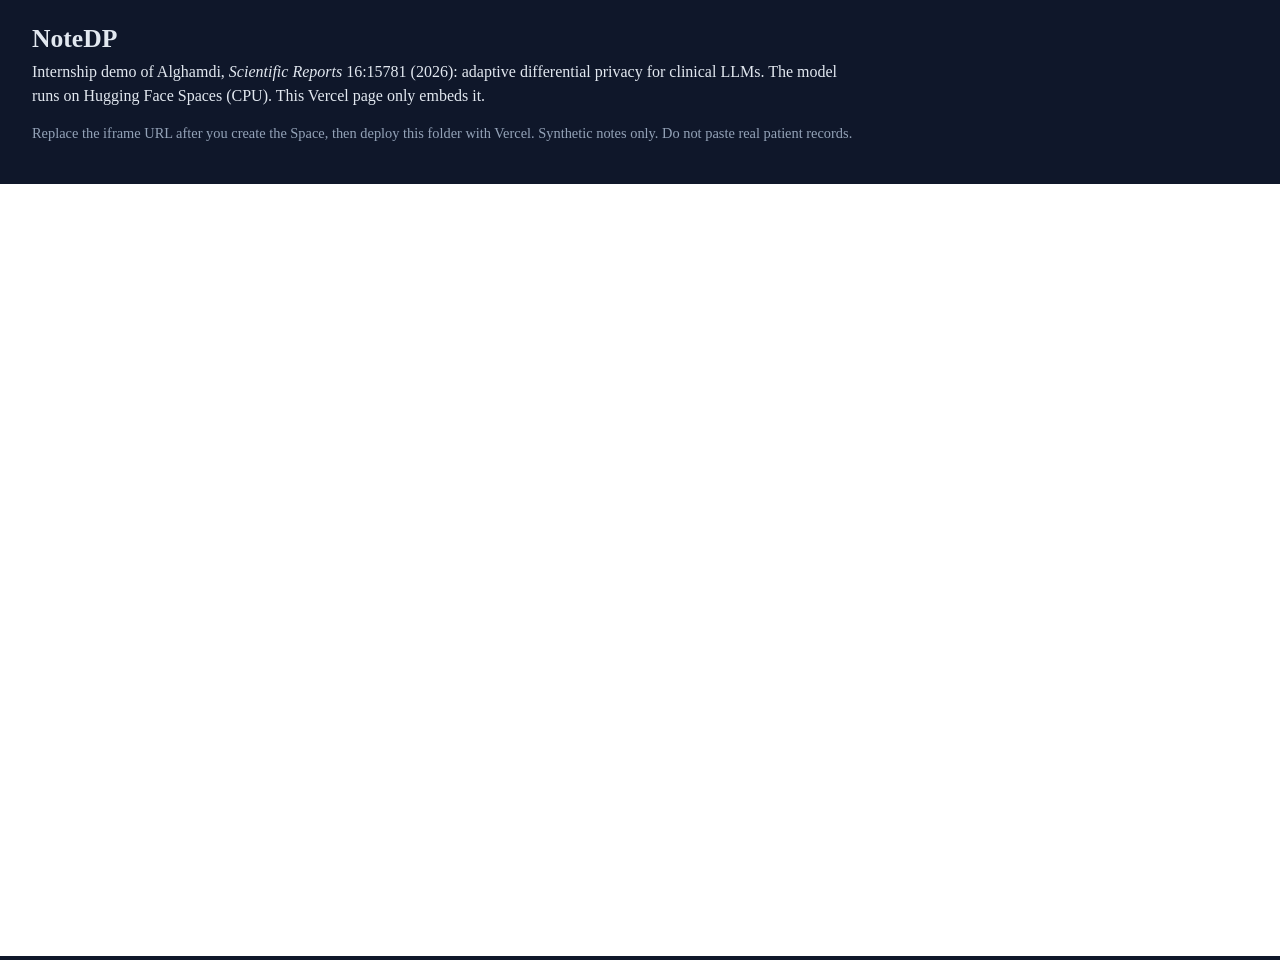
<file: web/index.html>
<!DOCTYPE html>
<html lang="en">
<head>
  <meta charset="utf-8" />
  <meta name="viewport" content="width=device-width, initial-scale=1" />
  <title>NoteDP</title>
  <style>
    body { font-family: Georgia, serif; margin: 0; background: #0f172a; color: #e2e8f0; }
    header { padding: 1.5rem 2rem; }
    h1 { margin: 0 0 0.4rem; font-size: 1.6rem; }
    p { margin: 0.3rem 0 1rem; max-width: 52rem; line-height: 1.45; }
    a { color: #93c5fd; }
    iframe { width: 100%; height: calc(100vh - 8rem); border: 0; background: #fff; }
    .note { font-size: 0.9rem; color: #94a3b8; }
  </style>
</head>
<body>
  <header>
    <h1>NoteDP</h1>
    <p>
      Internship demo of Alghamdi, <em>Scientific Reports</em> 16:15781 (2026):
      adaptive differential privacy for clinical LLMs.
      The model runs on Hugging Face Spaces (CPU). This Vercel page only embeds it.
    </p>
    <p class="note">
      Replace the iframe URL after you create the Space, then deploy this folder with Vercel.
      Synthetic notes only. Do not paste real patient records.
    </p>
  </header>
  <iframe
    title="NoteDP Gradio demo"
    src="https://arpanjeet-privllm-guard-demo.hf.space"
    allow="clipboard-write; clipboard-read"
  ></iframe>
</body>
</html>
</file>
